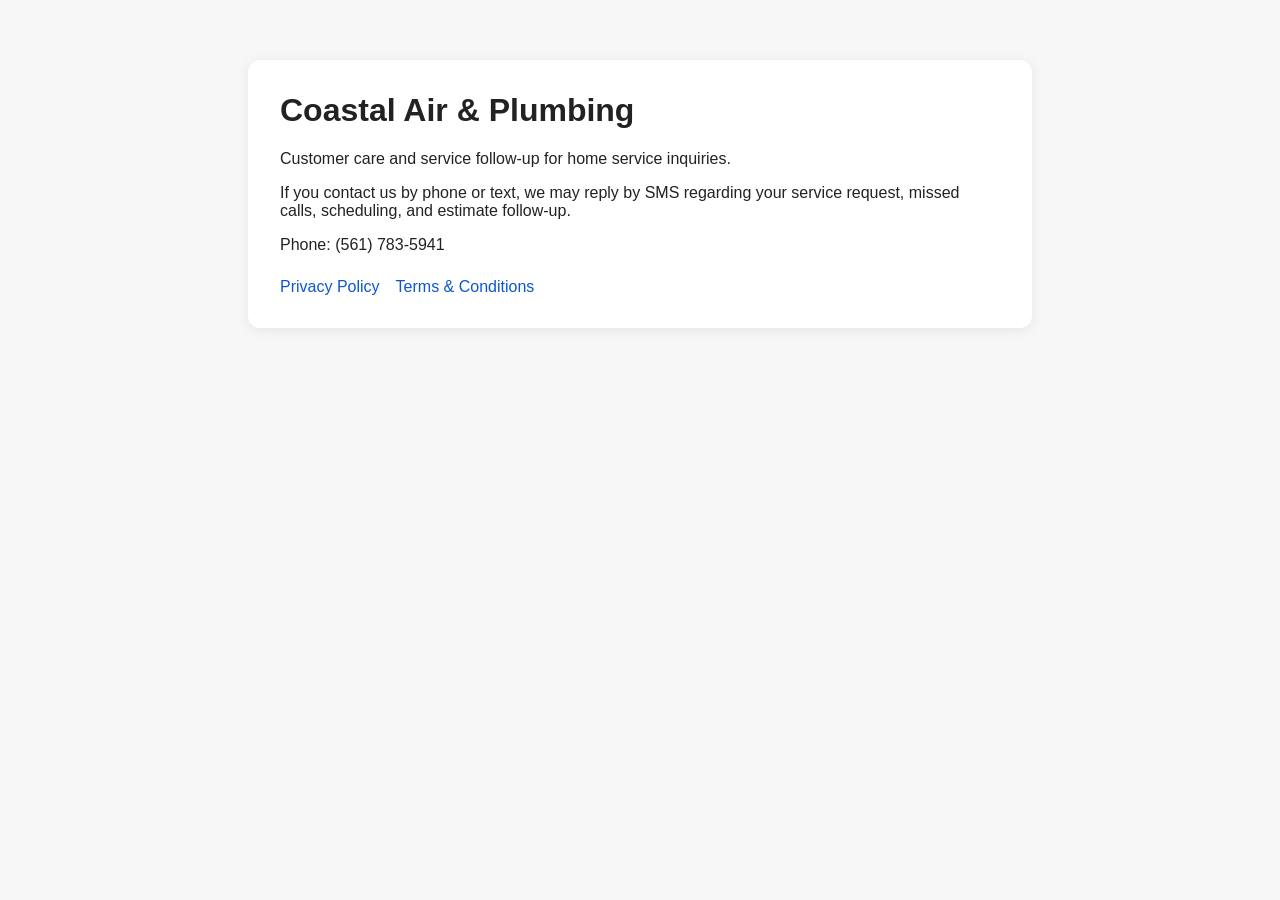
<file: index.html>
<!doctype html>
<html lang="en">
<head>
  <meta charset="utf-8">
  <meta name="viewport" content="width=device-width, initial-scale=1">
  <title>Coastal Air & Plumbing</title>
  <link rel="stylesheet" href="styles.css">
</head>
<body>
  <main class="wrap">
    <h1>Coastal Air & Plumbing</h1>
    <p>Customer care and service follow-up for home service inquiries.</p>
    <p>If you contact us by phone or text, we may reply by SMS regarding your service request, missed calls, scheduling, and estimate follow-up.</p>
    <p>Phone: (561) 783-5941</p>
    <nav>
      <a href="privacy-policy.html">Privacy Policy</a>
      <a href="terms-and-conditions.html">Terms & Conditions</a>
    </nav>
  </main>
</body>
</html>
</file>
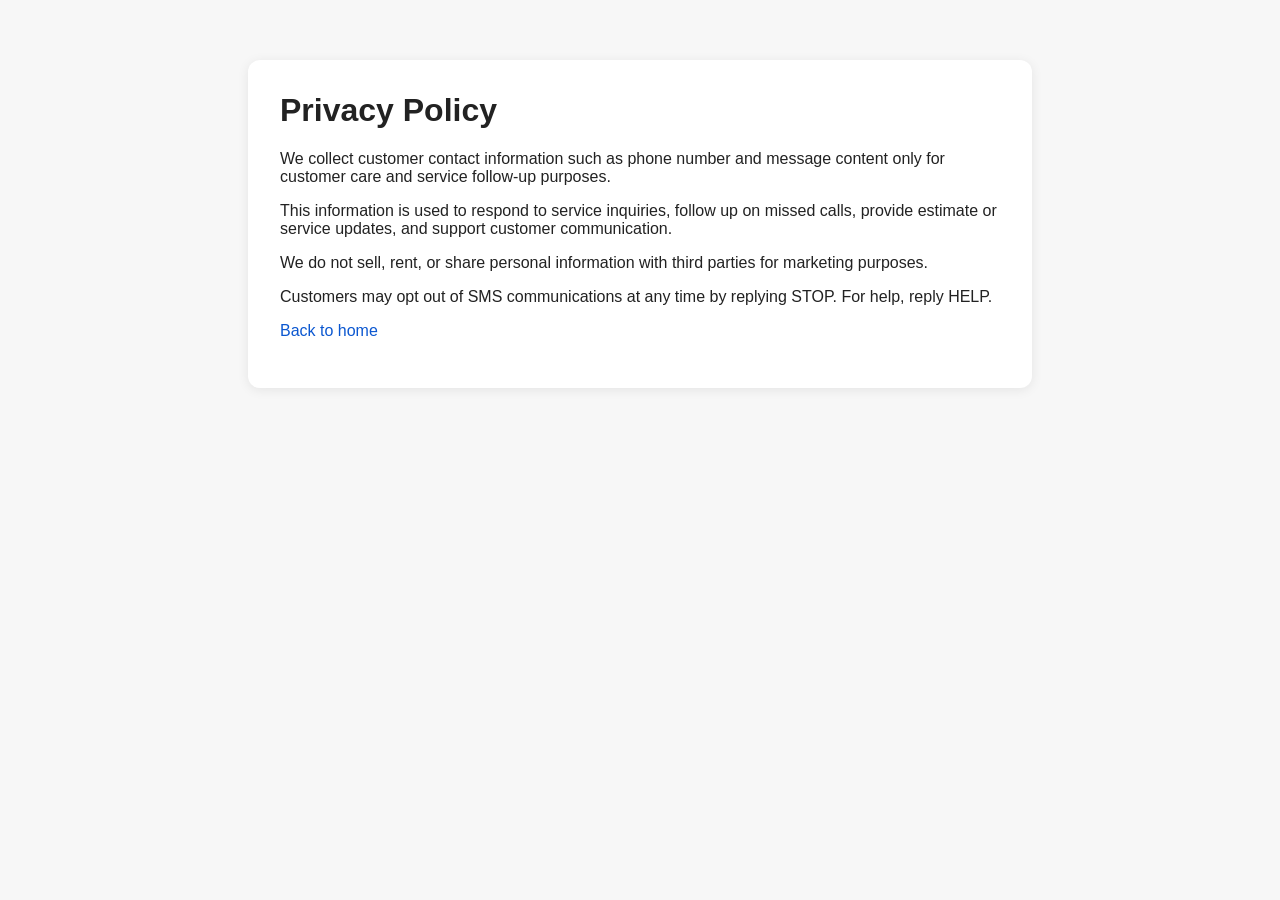
<file: privacy-policy.html>
<!doctype html>
<html lang="en">
<head>
  <meta charset="utf-8">
  <meta name="viewport" content="width=device-width, initial-scale=1">
  <title>Privacy Policy - Coastal Air & Plumbing</title>
  <link rel="stylesheet" href="styles.css">
</head>
<body>
  <main class="wrap">
    <h1>Privacy Policy</h1>
    <p>We collect customer contact information such as phone number and message content only for customer care and service follow-up purposes.</p>
    <p>This information is used to respond to service inquiries, follow up on missed calls, provide estimate or service updates, and support customer communication.</p>
    <p>We do not sell, rent, or share personal information with third parties for marketing purposes.</p>
    <p>Customers may opt out of SMS communications at any time by replying STOP. For help, reply HELP.</p>
    <p><a href="index.html">Back to home</a></p>
  </main>
</body>
</html>
</file>
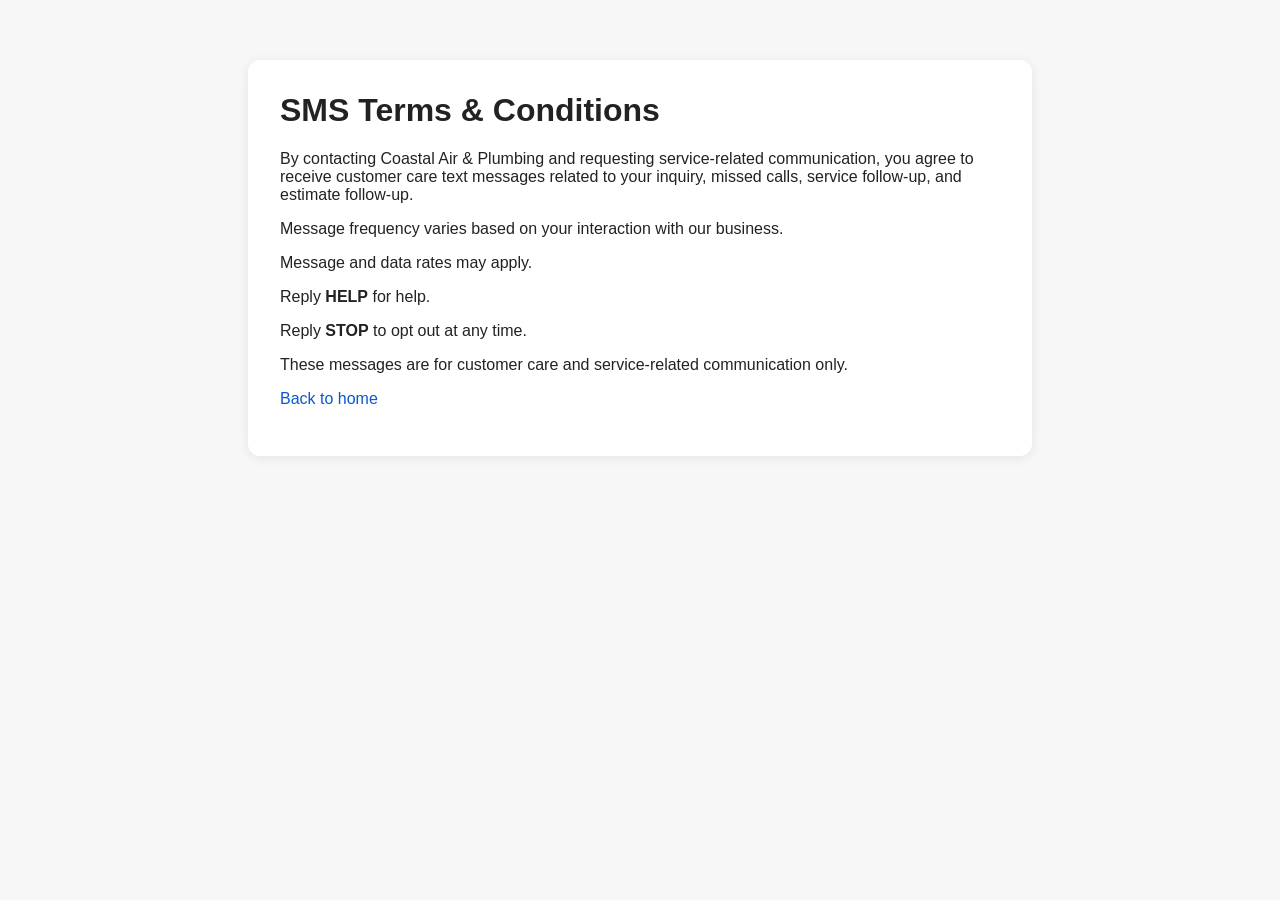
<file: terms-and-conditions.html>
<!doctype html>
<html lang="en">
<head>
  <meta charset="utf-8">
  <meta name="viewport" content="width=device-width, initial-scale=1">
  <title>Terms & Conditions - Coastal Air & Plumbing</title>
  <link rel="stylesheet" href="styles.css">
</head>
<body>
  <main class="wrap">
    <h1>SMS Terms & Conditions</h1>
    <p>By contacting Coastal Air & Plumbing and requesting service-related communication, you agree to receive customer care text messages related to your inquiry, missed calls, service follow-up, and estimate follow-up.</p>
    <p>Message frequency varies based on your interaction with our business.</p>
    <p>Message and data rates may apply.</p>
    <p>Reply <strong>HELP</strong> for help.</p>
    <p>Reply <strong>STOP</strong> to opt out at any time.</p>
    <p>These messages are for customer care and service-related communication only.</p>
    <p><a href="index.html">Back to home</a></p>
  </main>
</body>
</html>
</file>
<file: styles.css>
body {
  font-family: Arial, sans-serif;
  margin: 0;
  background: #f7f7f7;
  color: #222;
}

.wrap {
  max-width: 720px;
  margin: 60px auto;
  background: white;
  padding: 32px;
  border-radius: 12px;
  box-shadow: 0 2px 12px rgba(0,0,0,0.08);
}

h1 {
  margin-top: 0;
}

nav {
  margin-top: 24px;
  display: flex;
  gap: 16px;
}

a {
  color: #0b57d0;
  text-decoration: none;
}
</file>
